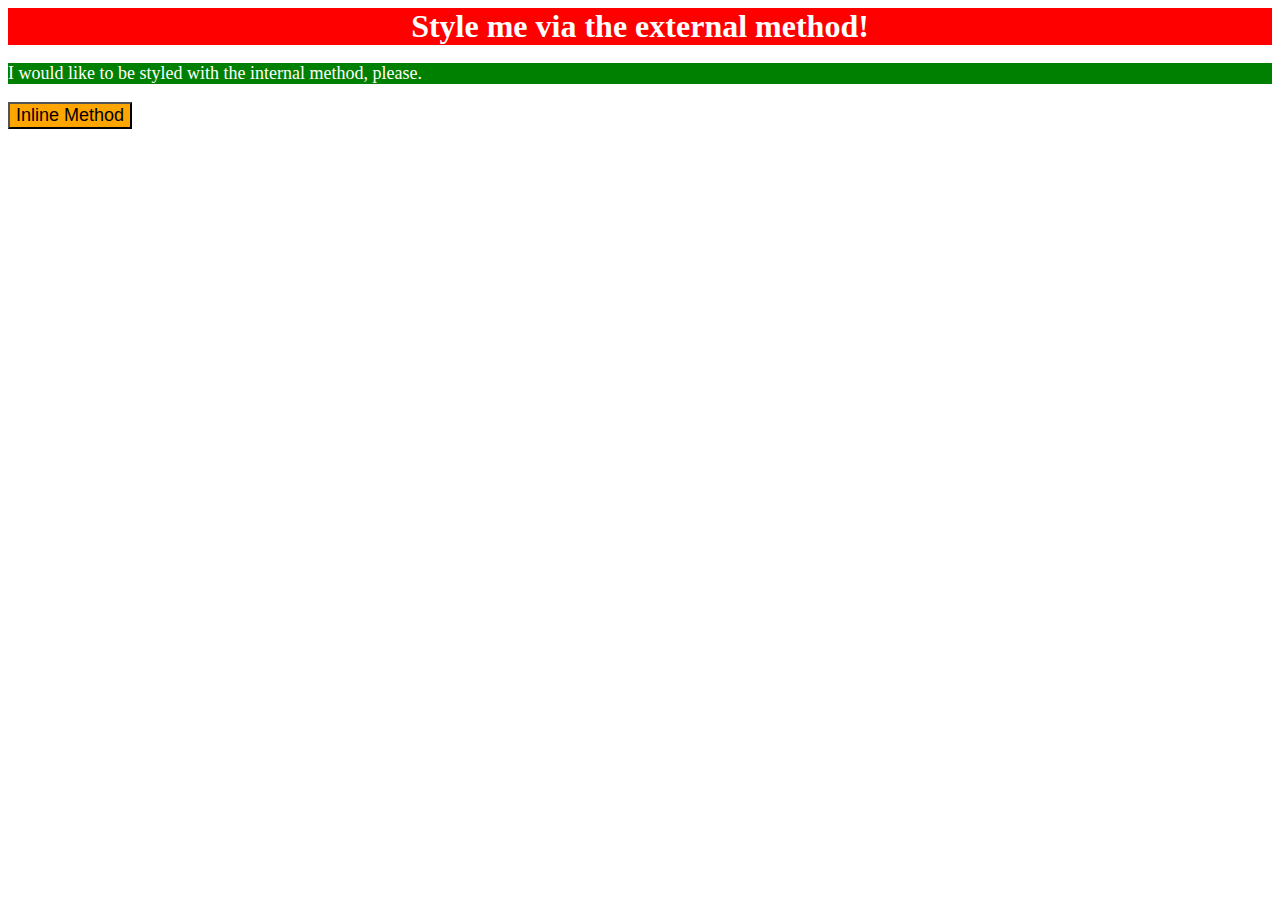
<file: foundations/01-css-methods/index.html>
<!DOCTYPE html>
<html lang="en">
  <head>
    <meta charset="UTF-8">
    <meta http-equiv="X-UA-Compatible" content="IE=edge">
    <meta name="viewport" content="width=device-width, initial-scale=1.0">
    <link rel="stylesheet" href="style.css">
    <style>
      p {
        background-color: green;
        color: white;
        font-size: 18px;
      }
    </style>
    <title>Methods for Adding CSS</title>
  </head>
  <body>
    <div>Style me via the external method!</div>
    <p>I would like to be styled with the internal method, please.</p>
    <button style="background-color: orange;font-size: 18px;">Inline Method</button>
  </body>
</html>
</file>
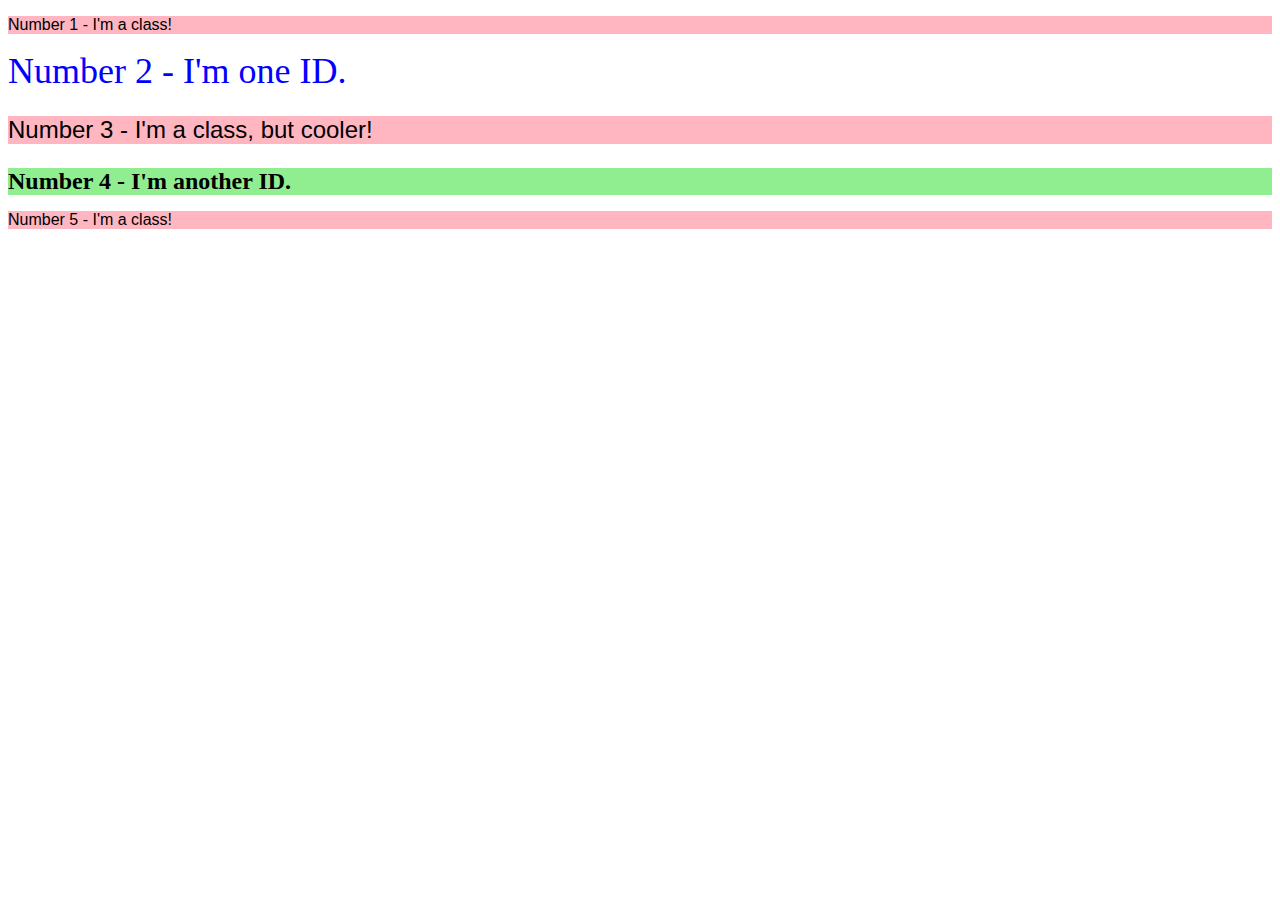
<file: foundations/02-class-id-selectors/index.html>
<!DOCTYPE html>
<html lang="en">
  <head>
    <meta charset="UTF-8">
    <meta http-equiv="X-UA-Compatible" content="IE=edge">
    <meta name="viewport" content="width=device-width, initial-scale=1.0">
    <title>Class and ID Selectors</title>
    <link rel="stylesheet" href="style.css">
  </head>
  <body>
    <p class="odd-numbers">Number 1 - I'm a class!</p>
    <div id="first-even-number">Number 2 - I'm one ID.</div>
    <p class="odd-numbers twenty-four">Number 3 - I'm a class, but cooler!</p>
    <div id="second-even-number" class="twenty-four">Number 4 - I'm another ID.</div>
    <p class="odd-numbers">Number 5 - I'm a class!</p>
  </body>
</html>
</file>
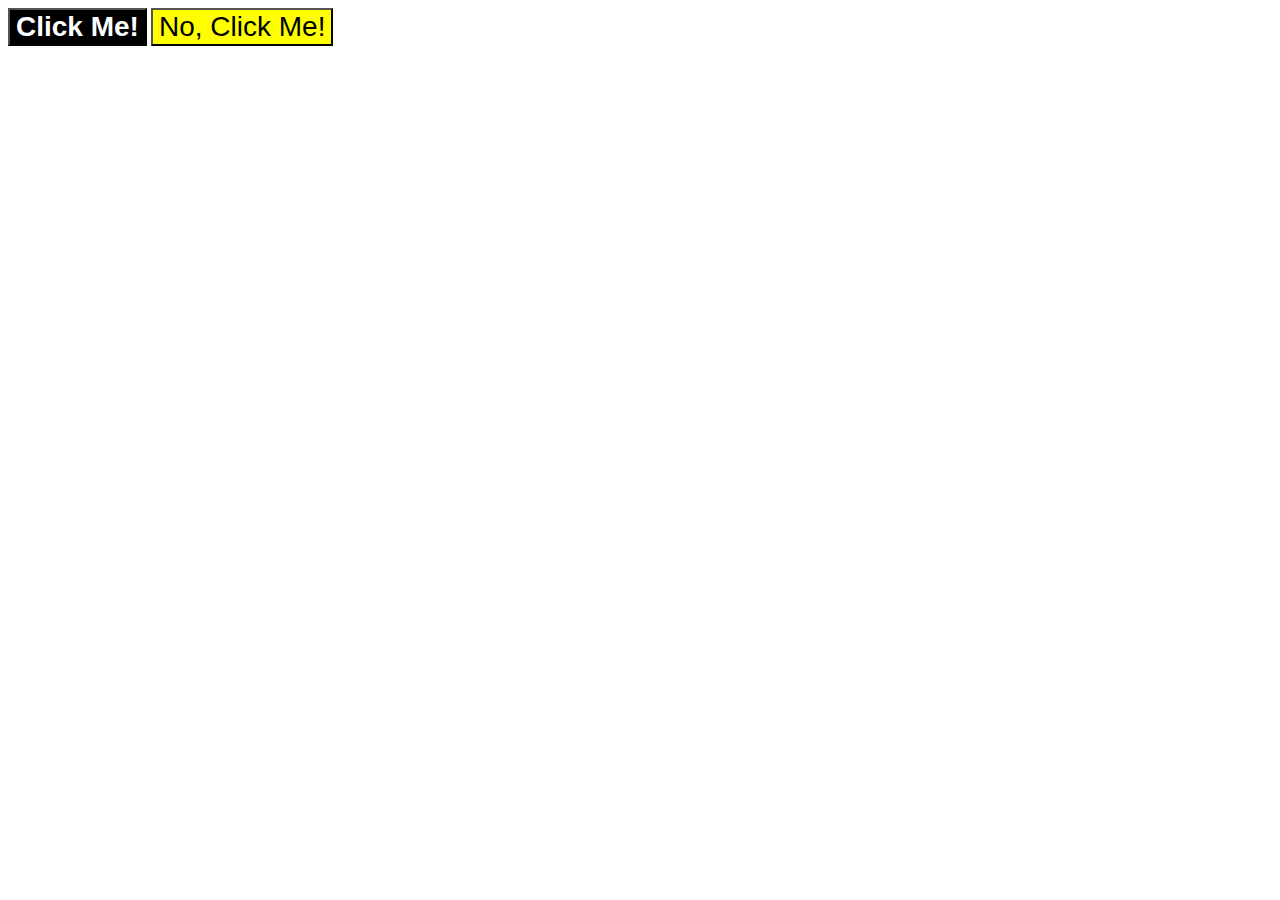
<file: foundations/03-grouping-selectors/index.html>
<!DOCTYPE html>
<html lang="en">
  <head>
    <meta charset="UTF-8">
    <meta http-equiv="X-UA-Compatible" content="IE=edge">
    <meta name="viewport" content="width=device-width, initial-scale=1.0">
    <title>Grouping Selectors</title>
    <link rel="stylesheet" href="style.css">
  </head>
  <body>
    <button class="black-white-bold click">Click Me!</button>
    <button class="yellow-background no-click-me">No, Click Me!</button>
  </body>
</html>
</file>
<file: foundations/01-css-methods/style.css>
/* style.css */

div {
    color: white;
    background-color: red;
    font-size: 32px;
    text-align: center;
    font-weight: 700;
}
</file>
<file: foundations/02-class-id-selectors/style.css>
/* style.css*/

.odd-numbers {
    background-color: #FFB6C1;
    font-family: verdana;
    font-family: DejaVu Sans;
    font-family: sans-serif;

}

#first-even-number {
    color: #0000FF;
    font-size: 36px;
}

.twenty-four {
    font-size: 24px;
}

#second-even-number {
    background-color: #90EE90;
    font-weight: bold;
}
</file>
<file: foundations/03-grouping-selectors/style.css>
/* style.css */

.black-white-bold {
    background-color: #000000;
    color: #FFFFFF;
    font-weight: bold;
}

.click, .no-click-me{
    font-size: 28px;
    font-family: Arial, Helvetica, sans-serif, 'Times New Roman', Times, serif, sans-serif;
}

.yellow-background {
    background-color: rgb(255, 255, 0);
}
</file>
